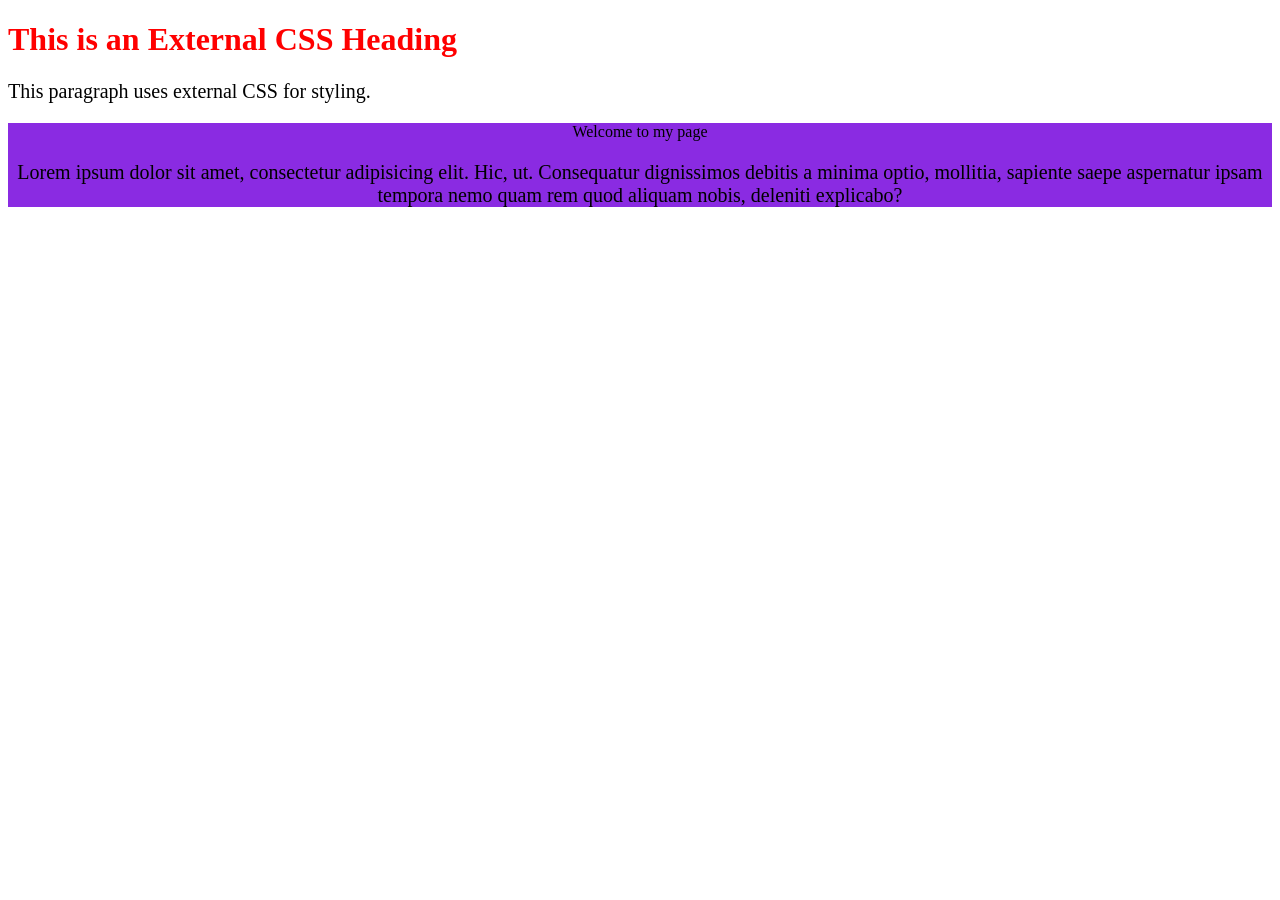
<file: 01 intro css/INDEX.HTML>
<!-- EXTERNAL CSS -->

<!DOCTYPE html>
<html>
<head>
  <title>External CSS Example</title>
  <link rel="stylesheet" href="INDEX.CSS">
</head>
<body>
  <h1>This is an External CSS Heading</h1>
  <p>This paragraph uses external CSS for styling.</p>
  <div id="banner">Welcome to my page
    <p>Lorem ipsum dolor sit amet, consectetur adipisicing elit. Hic, ut. Consequatur dignissimos debitis a minima optio, mollitia, sapiente saepe aspernatur ipsam tempora nemo quam rem quod aliquam nobis, deleniti explicabo?</p>
  </div>
</body>
</html>
</file>
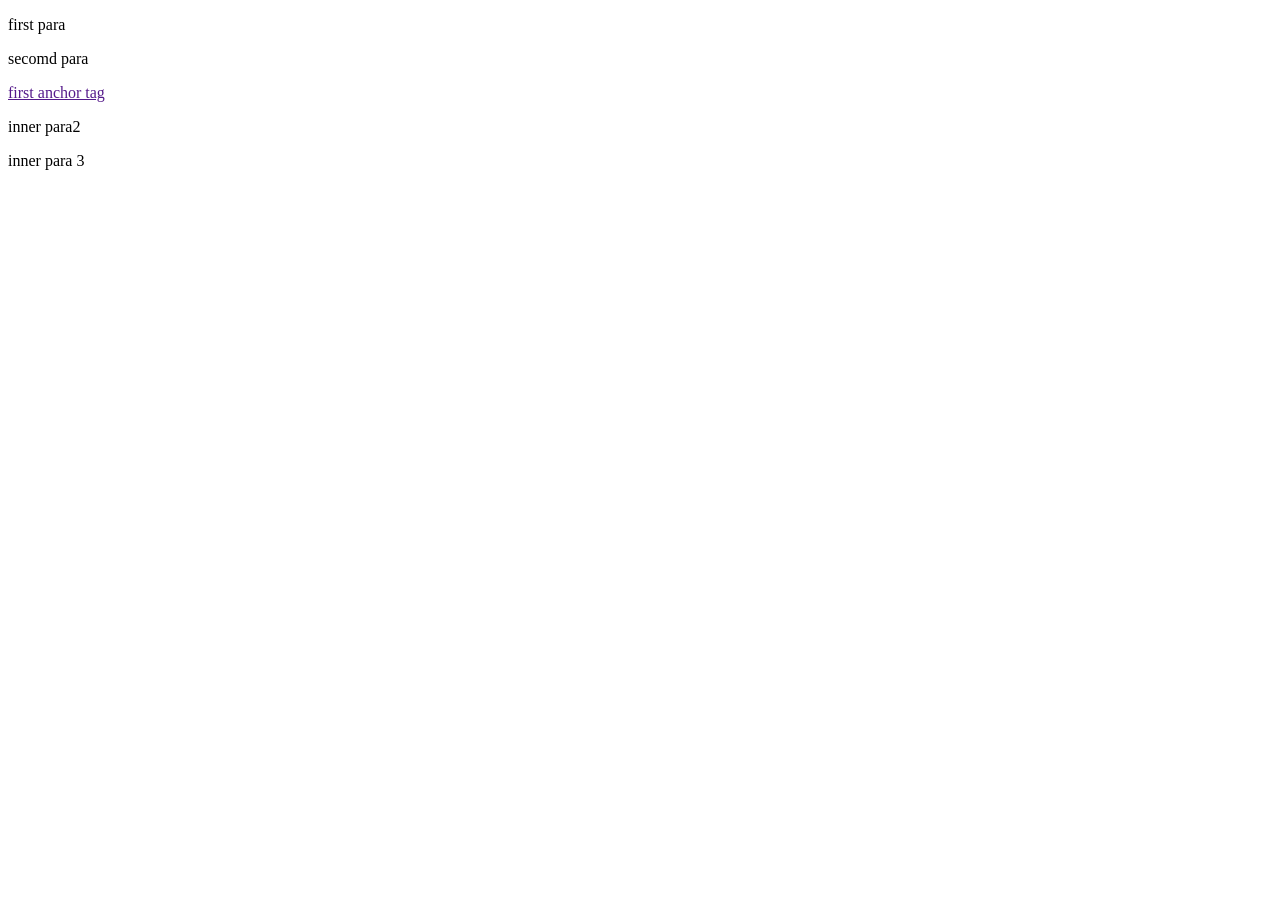
<file: index4.html>
<!DOCTYPE html>
<html lang="en">
<head>
    <meta charset="UTF-8">
    <meta name="viewport" content="width=device-width, initial-scale=1.0">
    <title>Document</title>
</head>
<style>
    .container div p{
        border: 10px solid blue;
        background-color: brown;
         
    }

</style>
<body>
    <div class="container">
        <p>first para</p>
        <p>secomd para</p>
        <a href="">first anchor tag</a>
    </div>
    <div>
        <p>inner para2</p>
    </div>

    <p>inner para 3</p>
    
    
</body>
</html>
</file>
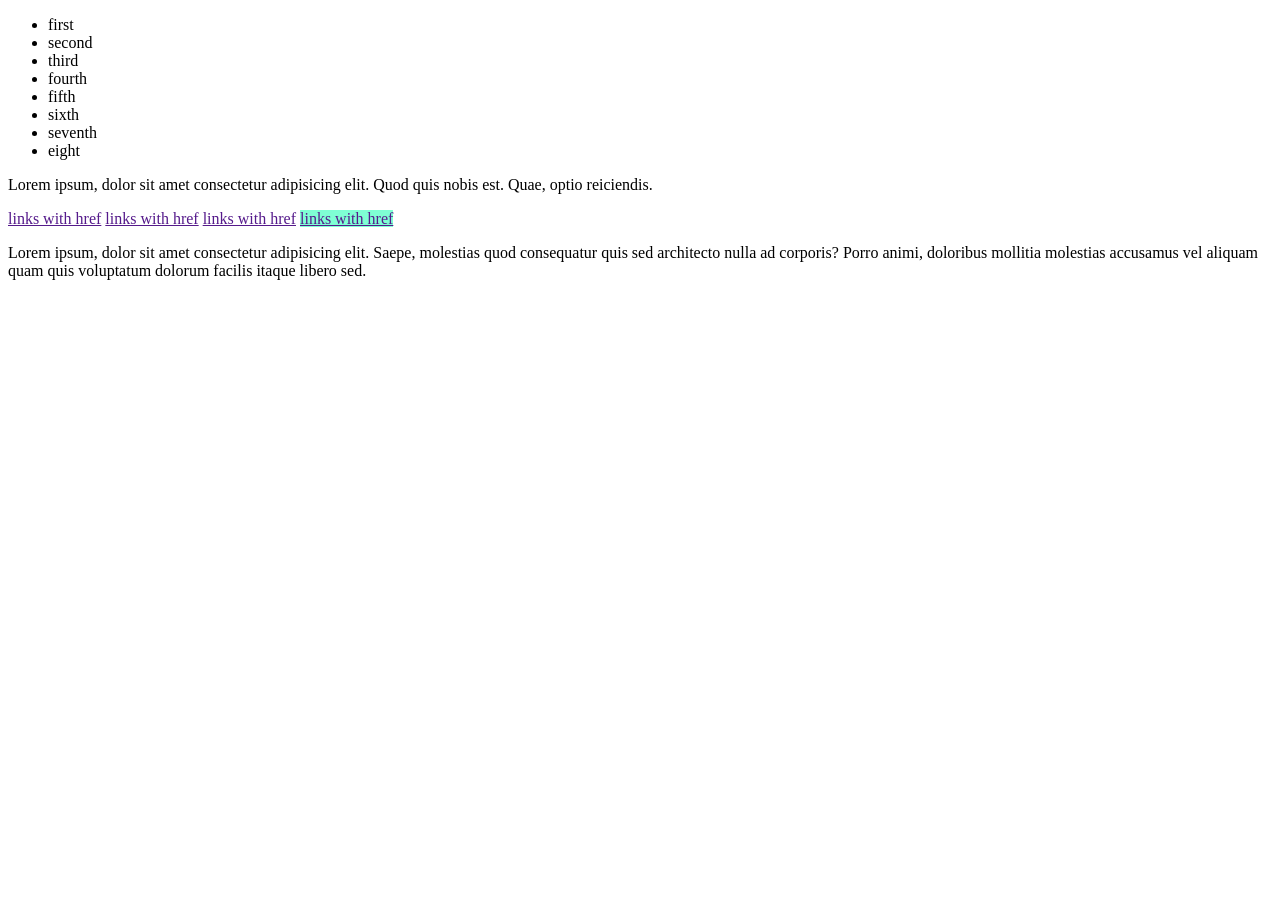
<file: 02/23.09.2026.html>
<!DOCTYPE html>
<html lang="en">
<head>
    <meta charset="UTF-8">
    <meta name="viewport" content="width=device-width, initial-scale=1.0">
    <title>Document</title>
</head>
<body>
    <style>
        [title=""]{
            background-color: orange;
        }
        [title$="es"]{
            background-color: aquamarine;
        }

    </style>

    
</body>
    <ul>
        <li>first</li>
        <li>second</li>
        <li>third</li>
        <li>fourth</li>
        <li>fifth</li>
        <li>sixth</li>
        <li>seventh</li>
        <li>eight</li>
    </ul>
    <div class="container">
        <p>Lorem ipsum, dolor sit amet consectetur adipisicing elit. Quod quis nobis est. Quae, optio reiciendis.</p>
    </div>
    <a href="" title="links with href">links with href</a>
    <a href="" title="links with href">links with href</a>
    <a href="" title="links with href">links with href</a>
    <a href="" title="links with href es">links with href</a>

    <p class="para">Lorem ipsum, dolor sit amet consectetur adipisicing elit. Saepe, molestias quod consequatur quis sed architecto nulla ad corporis? Porro animi, doloribus mollitia molestias accusamus vel aliquam quam quis voluptatum dolorum facilis itaque libero sed.</p>
</html>
</file>
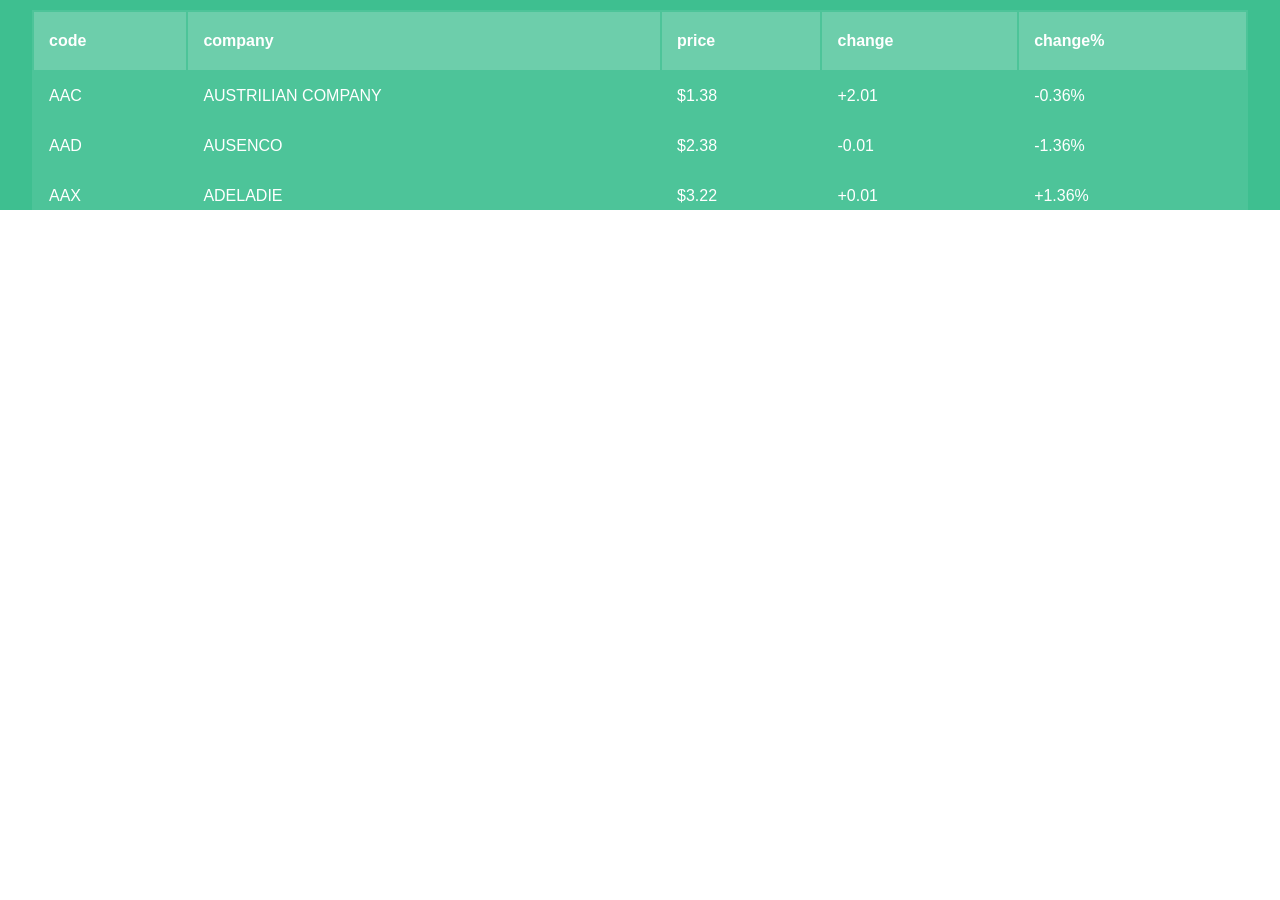
<file: 02/assignment4.html>
<!DOCTYPE html>
<html lang="en">
<head>
    <meta charset="UTF-8">
    <meta name="viewport" content="width=device-width, initial-scale=1.0">
    <title>Document</title>
</head>

<style>
body {
    margin: 0;
   
    color: white;
    font-family: Arial, sans-serif;
  
    
}

.main {
    display: flex;
    justify-content: center;
    padding-top: 10px;
    background-color:#3EBF90 ;
    height: 200px;
   
    overflow: auto;
}


table {
    width: 95%;    
    background-color: rgba(255, 255, 255, 0.08);
 
}

th {
    text-align: left;
    padding: 20px 15px;
    background-color: rgba(255, 255, 255, 0.18);
    position: sticky;
     top: 0cap;
}

td {
    padding: 15px;
}

tr:hover {
    background-color: rgba(255, 255, 255, 0.08);
}
</style>






<body>
    <div class="main">
    <table >
        <tr>
            <th>code</th>
            <th>company</th>
            <th>price</th>
            <th>change</th>
            <th>change%</th>
        </tr>
        <tr>
            <td>AAC</td>
            <td>AUSTRILIAN COMPANY</td>
            <td>$1.38</td>
            <td>+2.01</td>
            <td>-0.36%</td>
        </tr>

        <tr>
            <td>AAD</td>
            <Td>AUSENCO</TD>
            <td>$2.38</TD>
            <td>-0.01</TD>
            <td>-1.36%</TD>
        </tr>


        <TR>
            <td>AAX</TD>
            <td>ADELADIE</TD>
            <td>$3.22</TD>
            <td>+0.01</TD>
            <td>+1.36%</TD>
        </TR>

        <TR>
            <td>XXD</TD>
            <td>ADTIYA BIRLA</TD>
            <td>$1.02</TD>
            <td>-1.02</TD>
            <td>+2.36%</TD>
        </TR>

        <TR>
            <td>AAC</TD>
            <td>AUSENCO</TD>
            <td>$2.38</TD>
            <td>-0.01</TD>
            <td>-1.36%</TD>
        </TR>

        <tr>

            <td>XYZ</td>
            <td>BB</td>
            <td>$5.0</td>
            <td>-0.02</td>
            <td>1.23%</td>
        </tr>


           <TR>
            <td>XXD</TD>
            <td>ADTIYA BIRLA</TD>
            <td>$1.02</TD>
            <td>-1.02</TD>
            <td>+2.36%</TD>
        </TR>

        <TR>
            <td>AAC</TD>
            <td>AUSENCO</TD>
            <td>$2.38</TD>
            <td>-0.01</TD>
            <td>-1.36%</TD>
        </TR>

        <tr>

            <td>XYZ</td>
            <td>BB</td>
            <td>$5.0</td>
            <td>-0.02</td>
            <td>1.23%</td>
        </tr>



           <TR>
            <td>XXD</TD>
            <td>ADTIYA BIRLA</TD>
            <td>$1.02</TD>
            <td>-1.02</TD>
            <td>+2.36%</TD>
        </TR>

        <TR>
            <td>AAC</TD>
            <td>AUSENCO</TD>
            <td>$2.38</TD>
            <td>-0.01</TD>
            <td>-1.36%</TD>
        </TR>

        <tr>

            <td>XYZ</td>
            <td>BB</td>
            <td>$5.0</td>
            <td>-0.02</td>
            <td>1.23%</td>
        </tr>





           <TR>
            <td>XXD</TD>
            <td>ADTIYA BIRLA</TD>
            <td>$1.02</TD>
            <td>-1.02</TD>
            <td>+2.36%</TD>
        </TR>

        <TR>
            <td>AAC</TD>
            <td>AUSENCO</TD>
            <td>$2.38</TD>
            <td>-0.01</TD>
            <td>-1.36%</TD>
        </TR>

        <tr>

            <td>XYZ</td>
            <td>BB</td>
            <td>$5.0</td>
            <td>-0.02</td>
            <td>1.23%</td>
        </tr>


    </table>
    </div>
</body>
</html>
</file>
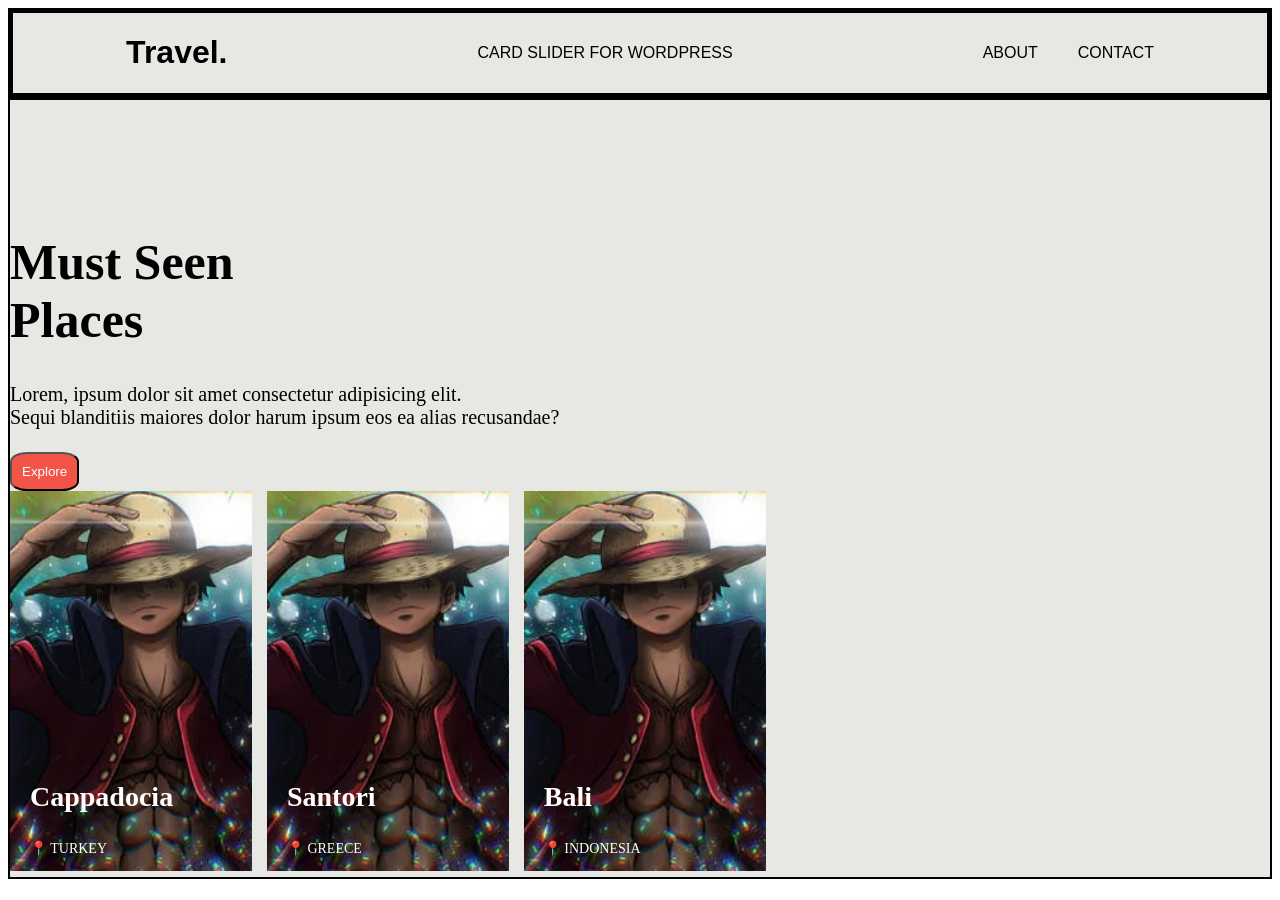
<file: 02/assignmentcw.html>
<!DOCTYPE html>
<html lang="en">

<head>
    <meta charset="UTF-8">
    <meta name="viewport" content="width=device-width, initial-scale=1.0">
    <title>Document</title>
</head>
<style>
    
    
    .header {
        background-color: #E7E7E3;
        border: 5px solid;
        display: flex;
        justify-content: center;
        align-items: center;
        gap: 250px;
        font-family: sans-serif;
    }

    .header div {
        background-color: #E7E7E3;
        display: flex;
        gap: 40px;
    }

    a {
        text-decoration: none;
        color: black;
    }

    .container {
        background-color: #E7E7E3;
        border: 2px solid black;
        padding-top: 100px;
        font-size: 25px;
    }
    .text{
        font-size: 20px;
    }

    .button{
        background-color: #F25548;
        color: white;
        border-radius: 25%;
        padding: 10px;
    }

    .card {
    width: 60%;
    display: flex;
    justify-content: ;
    gap: 15px;
}

.card >
 div {
    width: 32%;
    position: relative;
}

.card img {
    width: 100%;
    height: 380px;
    object-fit: cover;
}

.card h1 {
    position: absolute;
    bottom: 45px;
    left: 20px;
    color: white;
    font-size: 28px;
}

.card small {
    position: absolute;
    bottom: 20px;
    left: 20px;
    color: white;
    font-size: 14px;
}



</style>

<body>
<div class="main">
    <div class="header">
        <div>
            <h1>Travel.</h1>
        </div>
        <div>
            <a href="" alt="">CARD SLIDER FOR WORDPRESS</a>
        </div>
        <div>
            <a href="" alt="">ABOUT</a>
            <a href="" alt="">CONTACT</a>
        </div>
    </div>

    <div class="container">
        
        <h1>Must Seen <br>Places</h1>
        <div class="text">
            Lorem, ipsum dolor sit amet consectetur adipisicing elit. <br>Sequi blanditiis maiores dolor harum ipsum eos ea alias recusandae?<br><br>
        </div>

        <div>
            <button class="button">Explore</button>
        </div>

    <div class="card">

        <div class="cappadocia">

            <img src="luffy.webp" alt="">

            <h1>Cappadocia</h1>

            <small>📍 TURKEY</small>

        </div>


        <div class="santori">

            <img src="luffy.webp" alt="">

            <h1>Santori</h1>

            <small>📍 GREECE</small>

        </div>


        <div class="bali">

            <img src="luffy.webp" alt="">

            <h1>Bali</h1>

            <small>📍 INDONESIA</small>

        </div>

    </div>

    
    
    </div>

   












</body>

</html>
</file>
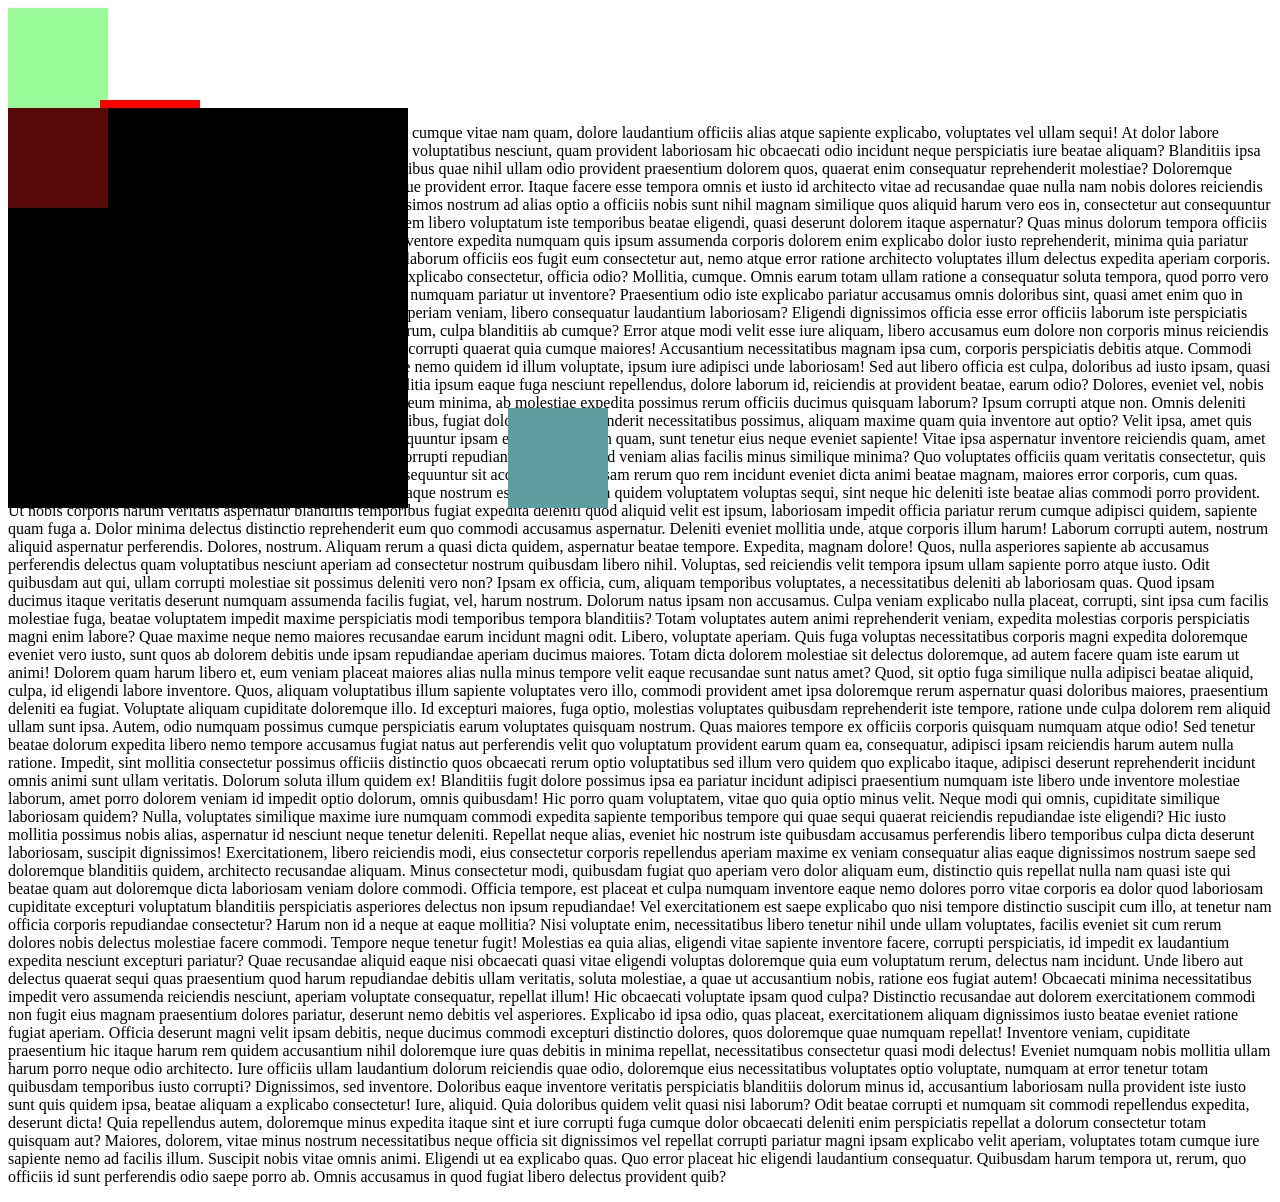
<file: 02/index.3.html>
<!DOCTYPE html>
<html lang="en">
<head>
    <style>
        .container{
            height: 100px;
            width: 100px;
        }
        .one{
            background-color: red;
            position: fixed;
            top: 100px;
            left: 100px;
        }
        .two{
            background-color:palegreen ;
            z-index: ;
        }
       
        .three{
            height: 400px;
            width: 400px;
            background-color: rgb(0, 0, 0);
            position: relative;
        }
        .three-child{
            height: 100px;
            width: 100px;
            background-color: rgb(90, 9, 9);
            position: sticky;
            top: 30px;
        }
        .four{
            background-color: cadetblue;
            position: relative;
            top: -100px;
            left: 500px;
        }
        
    </style>
    <meta charset="UTF-8">
    <meta name="viewport" content="width=device-width, initial-scale=1.0">
    <title>Document</title>
</head>
<body>
    <div class="container">
        <div class="container one"></div>
        <div class="container two"></div>
        <div class="three">
            <div class="three-child"></div>
        </div>
        <div class="container four"></div>
    </div>
    <p>Lorem, ipsum dolor sit amet consectetur adipisicing elit. Illum cumque vitae nam quam, dolore laudantium officiis alias atque sapiente explicabo, voluptates vel ullam sequi! At dolor labore nostrum tempora, expedita autem quos molestias repellat amet voluptatibus nesciunt, quam provident laboriosam hic obcaecati odio incidunt neque perspiciatis iure beatae aliquam? Blanditiis ipsa qui alias perferendis, quasi perspiciatis sunt odit. Sit necessitatibus quae nihil ullam odio provident praesentium dolorem quos, quaerat enim consequatur reprehenderit molestiae? Doloremque corrupti reprehenderit vero incidunt dolorum cumque ipsa eaque provident error. Itaque facere esse tempora omnis et iusto id architecto vitae ad recusandae quae nulla nam nobis dolores reiciendis voluptate fugit aperiam, at tempore, quos ratione amet. Dignissimos nostrum ad alias optio a officiis nobis sunt nihil magnam similique quos aliquid harum vero eos in, consectetur aut consequuntur cupiditate! Ipsam eius blanditiis molestias quod numquam autem libero voluptatum iste temporibus beatae eligendi, quasi deserunt dolorem itaque aspernatur? Quas minus dolorum tempora officiis ea hic eius suscipit earum. Aspernatur adipisci earum, modi inventore expedita numquam quis ipsum assumenda corporis dolorem enim explicabo dolor iusto reprehenderit, minima quia pariatur recusandae sed neque delectus ex! Totam ex, asperiores dolor laborum officiis eos fugit eum consectetur aut, nemo atque error ratione architecto voluptates illum delectus expedita aperiam corporis. Quisquam aliquam sunt architecto quis laboriosam amet odit explicabo consectetur, officia odio? Mollitia, cumque. Omnis earum totam ullam ratione a consequatur soluta tempora, quod porro vero vitae quibusdam quia suscipit praesentium voluptates tempore numquam pariatur ut inventore? Praesentium odio iste explicabo pariatur accusamus omnis doloribus sint, quasi amet enim quo in numquam tenetur nostrum temporibus mollitia eum expedita aperiam veniam, libero consequatur laudantium laboriosam? Eligendi dignissimos officia esse error officiis laborum iste perspiciatis rerum quo ipsa optio inventore illum delectus voluptatem nostrum, culpa blanditiis ab cumque? Error atque modi velit esse iure aliquam, libero accusamus eum dolore non corporis minus reiciendis aut asperiores explicabo maxime quasi nihil iste illo voluptate corrupti quaerat quia cumque maiores! Accusantium necessitatibus magnam ipsa cum, corporis perspiciatis debitis atque. Commodi placeat velit nostrum sequi? Temporibus labore tempore itaque nemo quidem id illum voluptate, ipsum iure adipisci unde laboriosam! Sed aut libero officia est culpa, doloribus ad iusto ipsam, quasi alias ipsa. Non numquam magnam doloremque fugit vero mollitia ipsum eaque fuga nesciunt repellendus, dolore laborum id, reiciendis at provident beatae, earum odio? Dolores, eveniet vel, nobis nam voluptate perferendis recusandae fuga delectus commodi eum minima, ab molestiae expedita possimus rerum officiis ducimus quisquam laborum? Ipsum corrupti atque non. Omnis deleniti tempore iste enim nulla nam eveniet quis exercitationem doloribus, fugiat dolore eius reprehenderit necessitatibus possimus, aliquam maxime quam quia inventore aut optio? Velit ipsa, amet quis perferendis inventore tempora expedita iste doloremque consequuntur ipsam eligendi dolorum quam, sunt tenetur eius neque eveniet sapiente! Vitae ipsa aspernatur inventore reiciendis quam, amet eveniet quasi facere, ratione cum temporibus, veritatis nobis corrupti repudiandae optio aliquid veniam alias facilis minus similique minima? Quo voluptates officiis quam veritatis consectetur, quis autem? Hic enim nobis dolor voluptatem similique earum consequuntur sit accusamus id a ipsam rerum quo rem incidunt eveniet dicta animi beatae magnam, maiores error corporis, cum quas. Obcaecati molestiae, quis quod nihil dolorem ipsam pariatur eaque nostrum esse? Laboriosam quidem voluptatem voluptas sequi, sint neque hic deleniti iste beatae alias commodi porro provident. Ut nobis corporis harum veritatis aspernatur blanditiis temporibus fugiat expedita deleniti quod aliquid velit est ipsum, laboriosam impedit officia pariatur rerum cumque adipisci quidem, sapiente quam fuga a. Dolor minima delectus distinctio reprehenderit eum quo commodi accusamus aspernatur. Deleniti eveniet mollitia unde, atque corporis illum harum! Laborum corrupti autem, nostrum aliquid aspernatur perferendis. Dolores, nostrum. Aliquam rerum a quasi dicta quidem, aspernatur beatae tempore. Expedita, magnam dolore! Quos, nulla asperiores sapiente ab accusamus perferendis delectus quam voluptatibus nesciunt aperiam ad consectetur nostrum quibusdam libero nihil. Voluptas, sed reiciendis velit tempora ipsum ullam sapiente porro atque iusto. Odit quibusdam aut qui, ullam corrupti molestiae sit possimus deleniti vero non? Ipsam ex officia, cum, aliquam temporibus voluptates, a necessitatibus deleniti ab laboriosam quas. Quod ipsam ducimus itaque veritatis deserunt numquam assumenda facilis fugiat, vel, harum nostrum. Dolorum natus ipsam non accusamus. Culpa veniam explicabo nulla placeat, corrupti, sint ipsa cum facilis molestiae fuga, beatae voluptatem impedit maxime perspiciatis modi temporibus tempora blanditiis? Totam voluptates autem animi reprehenderit veniam, expedita molestias corporis perspiciatis magni enim labore? Quae maxime neque nemo maiores recusandae earum incidunt magni odit. Libero, voluptate aperiam. Quis fuga voluptas necessitatibus corporis magni expedita doloremque eveniet vero iusto, sunt quos ab dolorem debitis unde ipsam repudiandae aperiam ducimus maiores. Totam dicta dolorem molestiae sit delectus doloremque, ad autem facere quam iste earum ut animi! Dolorem quam harum libero et, eum veniam placeat maiores alias nulla minus tempore velit eaque recusandae sunt natus amet? Quod, sit optio fuga similique nulla adipisci beatae aliquid, culpa, id eligendi labore inventore. Quos, aliquam voluptatibus illum sapiente voluptates vero illo, commodi provident amet ipsa doloremque rerum aspernatur quasi doloribus maiores, praesentium deleniti ea fugiat. Voluptate aliquam cupiditate doloremque illo. Id excepturi maiores, fuga optio, molestias voluptates quibusdam reprehenderit iste tempore, ratione unde culpa dolorem rem aliquid ullam sunt ipsa. Autem, odio numquam possimus cumque perspiciatis earum voluptates quisquam nostrum. Quas maiores tempore ex officiis corporis quisquam numquam atque odio! Sed tenetur beatae dolorum expedita libero nemo tempore accusamus fugiat natus aut perferendis velit quo voluptatum provident earum quam ea, consequatur, adipisci ipsam reiciendis harum autem nulla ratione. Impedit, sint mollitia consectetur possimus officiis distinctio quos obcaecati rerum optio voluptatibus sed illum vero quidem quo explicabo itaque, adipisci deserunt reprehenderit incidunt omnis animi sunt ullam veritatis. Dolorum soluta illum quidem ex! Blanditiis fugit dolore possimus ipsa ea pariatur incidunt adipisci praesentium numquam iste libero unde inventore molestiae laborum, amet porro dolorem veniam id impedit optio dolorum, omnis quibusdam! Hic porro quam voluptatem, vitae quo quia optio minus velit. Neque modi qui omnis, cupiditate similique laboriosam quidem? Nulla, voluptates similique maxime iure numquam commodi expedita sapiente temporibus tempore qui quae sequi quaerat reiciendis repudiandae iste eligendi? Hic iusto mollitia possimus nobis alias, aspernatur id nesciunt neque tenetur deleniti. Repellat neque alias, eveniet hic nostrum iste quibusdam accusamus perferendis libero temporibus culpa dicta deserunt laboriosam, suscipit dignissimos! Exercitationem, libero reiciendis modi, eius consectetur corporis repellendus aperiam maxime ex veniam consequatur alias eaque dignissimos nostrum saepe sed doloremque blanditiis quidem, architecto recusandae aliquam. Minus consectetur modi, quibusdam fugiat quo aperiam vero dolor aliquam eum, distinctio quis repellat nulla nam quasi iste qui beatae quam aut doloremque dicta laboriosam veniam dolore commodi. Officia tempore, est placeat et culpa numquam inventore eaque nemo dolores porro vitae corporis ea dolor quod laboriosam cupiditate excepturi voluptatum blanditiis perspiciatis asperiores delectus non ipsum repudiandae! Vel exercitationem est saepe explicabo quo nisi tempore distinctio suscipit cum illo, at tenetur nam officia corporis repudiandae consectetur? Harum non id a neque at eaque mollitia? Nisi voluptate enim, necessitatibus libero tenetur nihil unde ullam voluptates, facilis eveniet sit cum rerum dolores nobis delectus molestiae facere commodi. Tempore neque tenetur fugit! Molestias ea quia alias, eligendi vitae sapiente inventore facere, corrupti perspiciatis, id impedit ex laudantium expedita nesciunt excepturi pariatur? Quae recusandae aliquid eaque nisi obcaecati quasi vitae eligendi voluptas doloremque quia eum voluptatum rerum, delectus nam incidunt. Unde libero aut delectus quaerat sequi quas praesentium quod harum repudiandae debitis ullam veritatis, soluta molestiae, a quae ut accusantium nobis, ratione eos fugiat autem! Obcaecati minima necessitatibus impedit vero assumenda reiciendis nesciunt, aperiam voluptate consequatur, repellat illum! Hic obcaecati voluptate ipsam quod culpa? Distinctio recusandae aut dolorem exercitationem commodi non fugit eius magnam praesentium dolores pariatur, deserunt nemo debitis vel asperiores. Explicabo id ipsa odio, quas placeat, exercitationem aliquam dignissimos iusto beatae eveniet ratione fugiat aperiam. Officia deserunt magni velit ipsam debitis, neque ducimus commodi excepturi distinctio dolores, quos doloremque quae numquam repellat! Inventore veniam, cupiditate praesentium hic itaque harum rem quidem accusantium nihil doloremque iure quas debitis in minima repellat, necessitatibus consectetur quasi modi delectus! Eveniet numquam nobis mollitia ullam harum porro neque odio architecto. Iure officiis ullam laudantium dolorum reiciendis quae odio, doloremque eius necessitatibus voluptates optio voluptate, numquam at error tenetur totam quibusdam temporibus iusto corrupti? Dignissimos, sed inventore. Doloribus eaque inventore veritatis perspiciatis blanditiis dolorum minus id, accusantium laboriosam nulla provident iste iusto sunt quis quidem ipsa, beatae aliquam a explicabo consectetur! Iure, aliquid. Quia doloribus quidem velit quasi nisi laborum? Odit beatae corrupti et numquam sit commodi repellendus expedita, deserunt dicta! Quia repellendus autem, doloremque minus expedita itaque sint et iure corrupti fuga cumque dolor obcaecati deleniti enim perspiciatis repellat a dolorum consectetur totam quisquam aut? Maiores, dolorem, vitae minus nostrum necessitatibus neque officia sit dignissimos vel repellat corrupti pariatur magni ipsam explicabo velit aperiam, voluptates totam cumque iure sapiente nemo ad facilis illum. Suscipit nobis vitae omnis animi. Eligendi ut ea explicabo quas. Quo error placeat hic eligendi laudantium consequatur. Quibusdam harum tempora ut, rerum, quo officiis id sunt perferendis odio saepe porro ab. Omnis accusamus in quod fugiat libero delectus provident quib?</p>
</body>
</html>
</file>
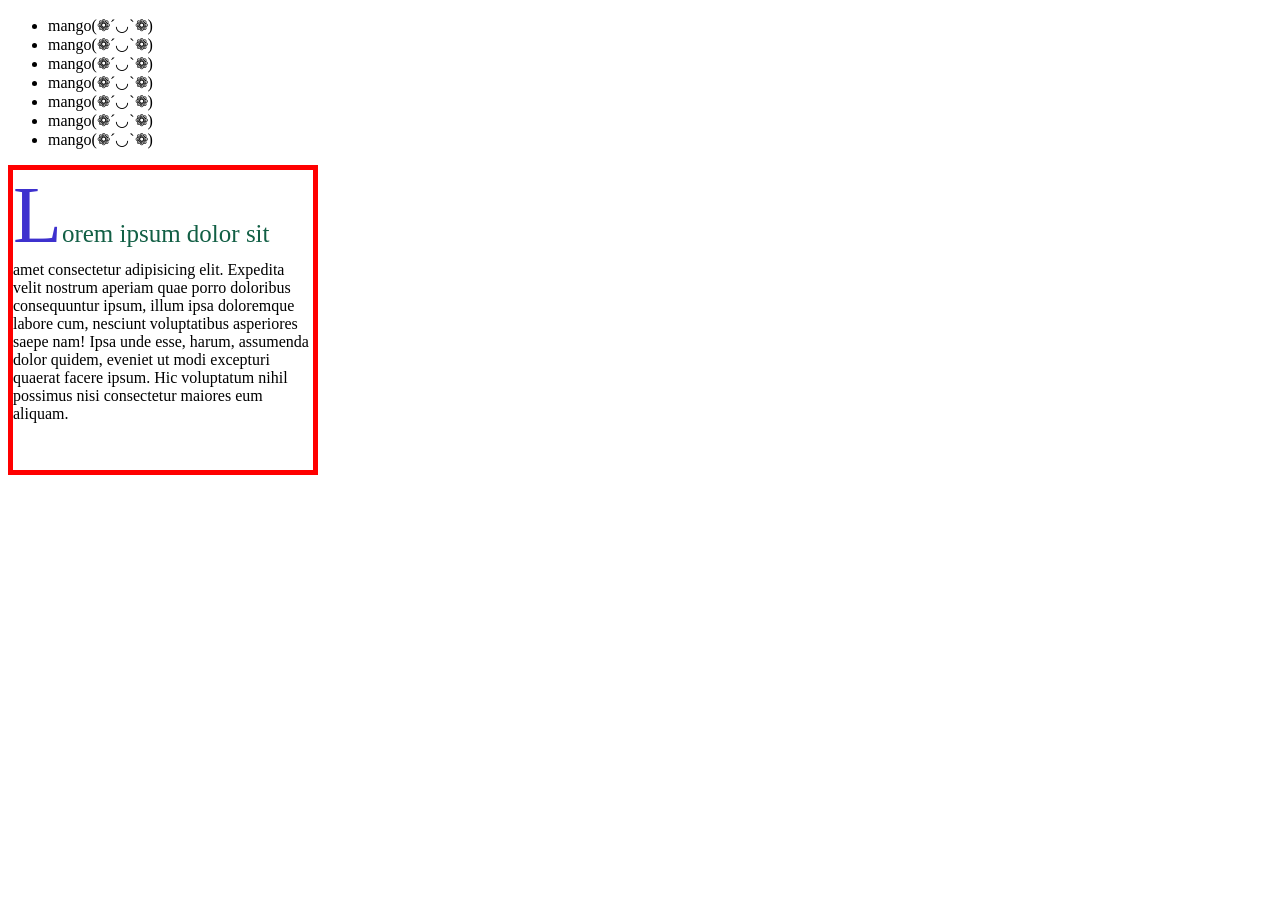
<file: 02/index.5.html>
<!-- <!DOCTYPE html>
<html lang="en">
<head>
    <meta charset="UTF-8">
    <meta name="viewport" content="width=device-width, initial-scale=1.0">
    <title>Document</title>
</head>

<STYLE>
    .container div > div+p

    {
        background-color: red;
        border: 18px solid forestgreen;
        color: aqua;
    }
    
    

    .cont>img{
        display: none;
    }
    .cont:hover>img{
        display: block;
    }
    .cont:hover+img{
        display: none;
    }

    .main{
        padding: auto;
        margin: auto;
    }


    #input:focus{
        outline: 3px solid rebeccapurple;
        background-color: red;
        color: white;
        border: none;
    }
    .cont p:nth-child(3n+1){
        background-color: blue;

    }
    ul li:last-child{
        background-color: aquamarine;
    }

</STYLE>
<body>
    <!-- <div class="container">
        <p>first para</p>
        <p>second para</p>
        <a href="">first anchor tag</a>
        <div>
            <p>inner para1</p>
            <h3>heading3</h3>
            <a href="">second anchoer tag</a>
                <p>inner para 2</p>
                <div>
                    <p>inner 2</p>
                </div>
                <p>inner para 3</p>
        </div>
        <div>
            <p>second inner para</p>

        </div>
        <p>sibiling</p>
        <h3>heading</h3>
        <h4>heading</h4>
        
    </div>
    <div class="main">
    <div class="cont">
        <img src="luffy.webp" alt="" width="250" height="250">
    </div>
        <img src="luffy.webp" alt="" width="250" >
 </div>
 <input id="input" placeholder="enter" > -->

<!-- <input type="text" name="" id="input">
<div class="cont">
    <p>first</p>
    <p>second</p>
    <p>third</p>
    <p>first</p>
    <p>second</p>
    <p>third</p>
    <p>first</p>
    <p>second</p>
    <p>third</p>
</div>
<ul>
    <li>first</li>
    <li>second</li>
    <li>third</li>
    <li>fourth</li>
</ul>

</body>
</html> -->


<!DOCTYPE html>
<html lang="en">
<head>
    <meta charset="UTF-8">
    <meta name="viewport" content="width=device-width, initial-scale=1.0">
    <title>Document</title>
</head>
<style>
    ul li::after{
        content: "(❁´◡`❁)";
    }
    .container{
        width: 300px;
        height: 300px;
        border: 5px solid red;

    }
    .container::first-line{
        font-size: 25px;
        color: rgb(18, 95, 69);
    }

    
    .container::first-letter{
        font-size: 80px;
        color: rgb(62, 49, 206);
    }

    
    .container::selection{
        font-size: 25px;
        color: rgb(187, 29, 9);
        background-color: black;
    }
</style>
<body><ul>
    <li>mango</li>
    <li>mango</li>
    <li>mango</li>
    <li>mango</li>
    <li>mango</li>
    <li>mango</li>
    <li>mango</li>
</ul>

<div class="container">
Lorem ipsum dolor sit amet consectetur adipisicing elit. Expedita velit nostrum aperiam quae porro doloribus consequuntur ipsum, illum ipsa doloremque labore cum, nesciunt voluptatibus asperiores saepe nam! Ipsa unde esse, harum, assumenda dolor quidem, eveniet ut modi excepturi quaerat facere ipsum. Hic voluptatum nihil possimus nisi consectetur maiores eum aliquam.</div>
</body>
</html>
</file>
<file: 01 intro css/INDEX.CSS>
h1 {
  color: red;
  font-family: Georgia;
}
p {
  font-size: 20px;
  color: black;
}
#banner {
    background-color: blueviolet;
    text-align: center;
}
</file>
